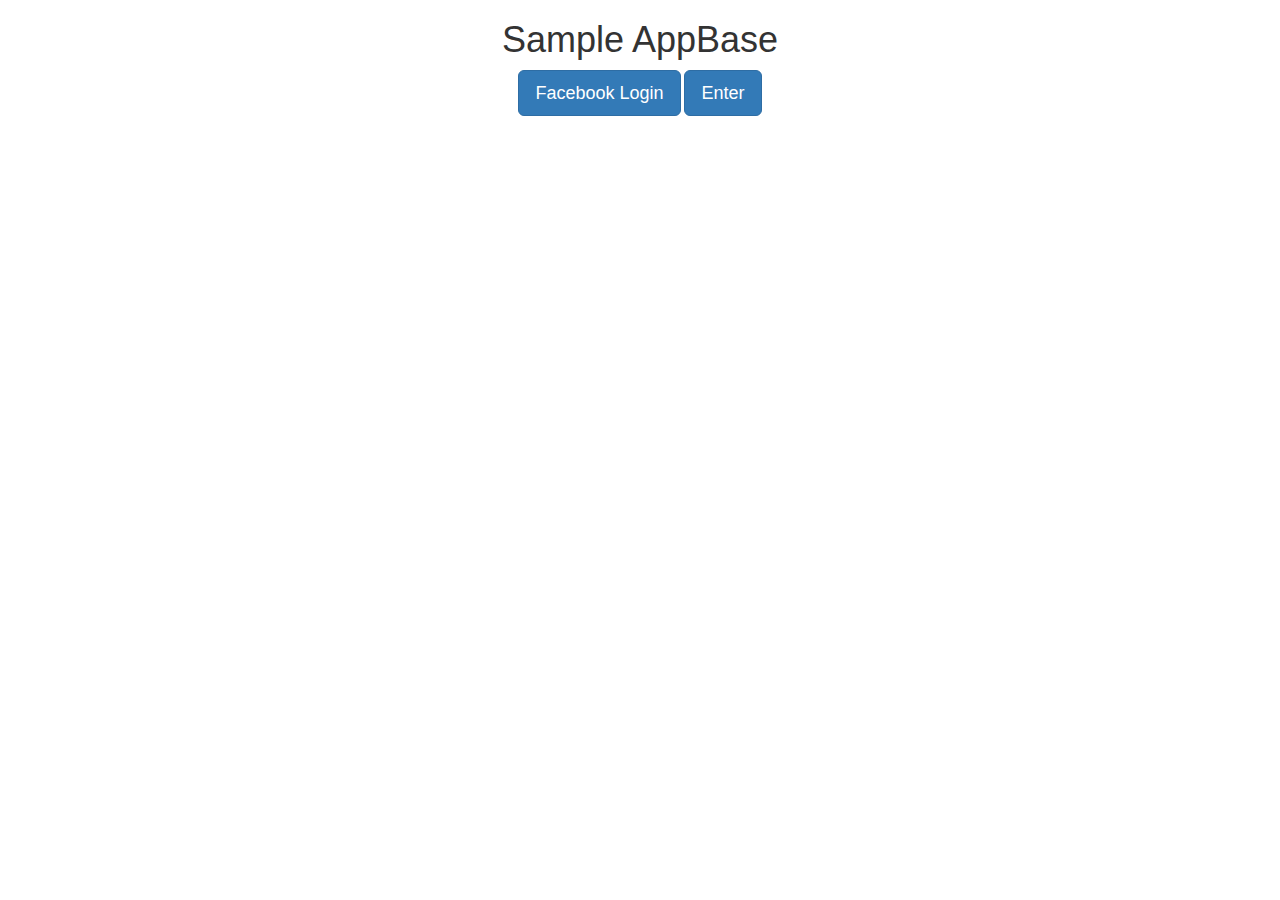
<file: index.html>
<!DOCTYPE html>
<html lang="en">
  <head>
    <meta charset="utf-8">
    <meta http-equiv="X-UA-Compatible" content="IE=edge">
    <meta name="viewport" content="width=device-width, initial-scale=1">
    <!-- The above 3 meta tags *must* come first in the head; any other head content must come *after* these tags -->
    <title>Sample AppBase app</title>

    <!-- Bootstrap -->
    <link href="css/bootstrap.min.css" rel="stylesheet">
    <link href="css/bootstrap-colorpicker.min.css" rel="stylesheet">

    <link href="css/force_view.css" rel="stylesheet">

    <!-- HTML5 shim and Respond.js for IE8 support of HTML5 elements and media queries -->
    <!-- WARNING: Respond.js doesn't work if you view the page via file:// -->
    <!--[if lt IE 9]>
      <script src="https://oss.maxcdn.com/html5shiv/3.7.2/html5shiv.min.js"></script>
      <script src="https://oss.maxcdn.com/respond/1.4.2/respond.min.js"></script>
    <![endif]-->
  </head>
  <body>
    <div class="row login hidden">
      <div class="col-md-12">
        <center>
          <h1>Sample AppBase</h1>
          <button type="button" class="btn btn-primary btn-lg login">Facebook Login</button>
          <button type="button" class="btn btn-primary btn-lg enter">Enter</button>
        </center>
      </div>
    </div>
    <div class="row force-view hidden">
      <div class="btn-group btn-group-justified" role="group" aria-label="...">
        <div class="btn-group" role="group">
          <button type="button" class="btn btn-success btn-lg add-node">Add Node</button>
        </div>
        <div class="btn-group" role="group">
          <button type="button" class="btn btn-danger btn-lg remove-all-node">Remove All Nodes</button>
        </div>
        <div class="btn-group" role="group">
          <button type="button" class="btn btn-primary btn-lg" data-toggle="modal" data-target="#helpModal">Help</button>
        </div>
      </div>
      <input id="observe-someone-else" type="text" class="form-control hidden" placeholder="Type for searching who you can observe" aria-describedby="basic-addon1">
      <div id="chart"></div>
      <center>
        <div class="alert alert-info" role="alert">
         <span class="glyphicon glyphicon-heart-empty" aria-hidden="true"></span>
         <a href="https://github.com/igorlima/sample_appbase_with_d3">Fork me</a>
         <span class="glyphicon glyphicon-heart-empty" aria-hidden="true"></span>
        </div>
      </center>
    </div>
   
    <!-- Edit Node Modal -->
    <div class="modal fade" id="editNodeModal" tabindex="-1" role="dialog" aria-labelledby="myModalLabel" aria-hidden="true">
      <div class="modal-dialog">
        <div class="modal-content">
          <div class="modal-header">
            <button type="button" class="close" data-dismiss="modal" aria-label="Close"><span aria-hidden="true">&times;</span></button>
            <h4 class="modal-title" id="myModalLabel">You're adding a node</h4>
          </div>
          <div class="modal-body">

            <div class="form-group">
              <label for="textNode">Text</label>
              <input type="text" class="form-control" id="textNode" placeholder="Type a text for your node">
            </div>
            <div class="form-group">
              <label for="textColorNode">Text color</label>
              <input type="text" class="form-control" id="textColorNode" placeholder="Choose a text color">
            </div>

          </div>
          <div class="modal-footer">
            <button type="button" class="btn btn-default" data-dismiss="modal">Close</button>
            <button type="button" class="btn btn-primary">Save</button>
          </div>
        </div>
      </div>
    </div>

    <!-- Help Modal -->
    <div class="modal fade" id="helpModal" tabindex="-1" role="dialog" aria-labelledby="myModalLabel" aria-hidden="true">
      <div class="modal-dialog">
        <div class="modal-content">
          <div class="modal-header">
            <button type="button" class="close" data-dismiss="modal" aria-label="Close"><span aria-hidden="true">&times;</span></button>
            <h4 class="modal-title" id="myModalLabel">Help</h4>
          </div>
          <div class="modal-body">

            Drag from an existing node to add a new node or link. Click to select/deselect nodes/links. Hit the DELETE key to remove the selected node or link. Drag to pan. Scroll to zoom.
            <br>
            Double click to edit the node content.

          </div>
          <div class="modal-footer">
            <button type="button" class="btn btn-default" data-dismiss="modal">Close</button>
          </div>
        </div>
      </div>
    </div>
    <script src="js/appbase.v2.2.16.min.js"></script>
    <script data-main="js/main" src="js/require.v2.1.16.min.js"></script>
  </body>
</html>
</file>
<file: css/force_view.css>
/* body {
  font: 13px sans-serif;
  position: relative;
  width: 960px;
  height: 500px;
} */

.node {
  fill: #000;
  cursor: crosshair;
}

.node_selected {
  fill: #ff7f0e;
  stroke: #ff7f0e;
}

.drag_line {
  stroke: #999;
  stroke-width: 5;
  pointer-events: none;
}

.drag_line_hidden {
  stroke: #999;
  stroke-width: 0;
  pointer-events: none;
}

.link {
  stroke: #999;
  stroke-width: 5;
  cursor: crosshair;
}

.link_selected {
  stroke: #ff7f0e;
}

.twitter-typeahead {
  width: 100%;
}
</file>
